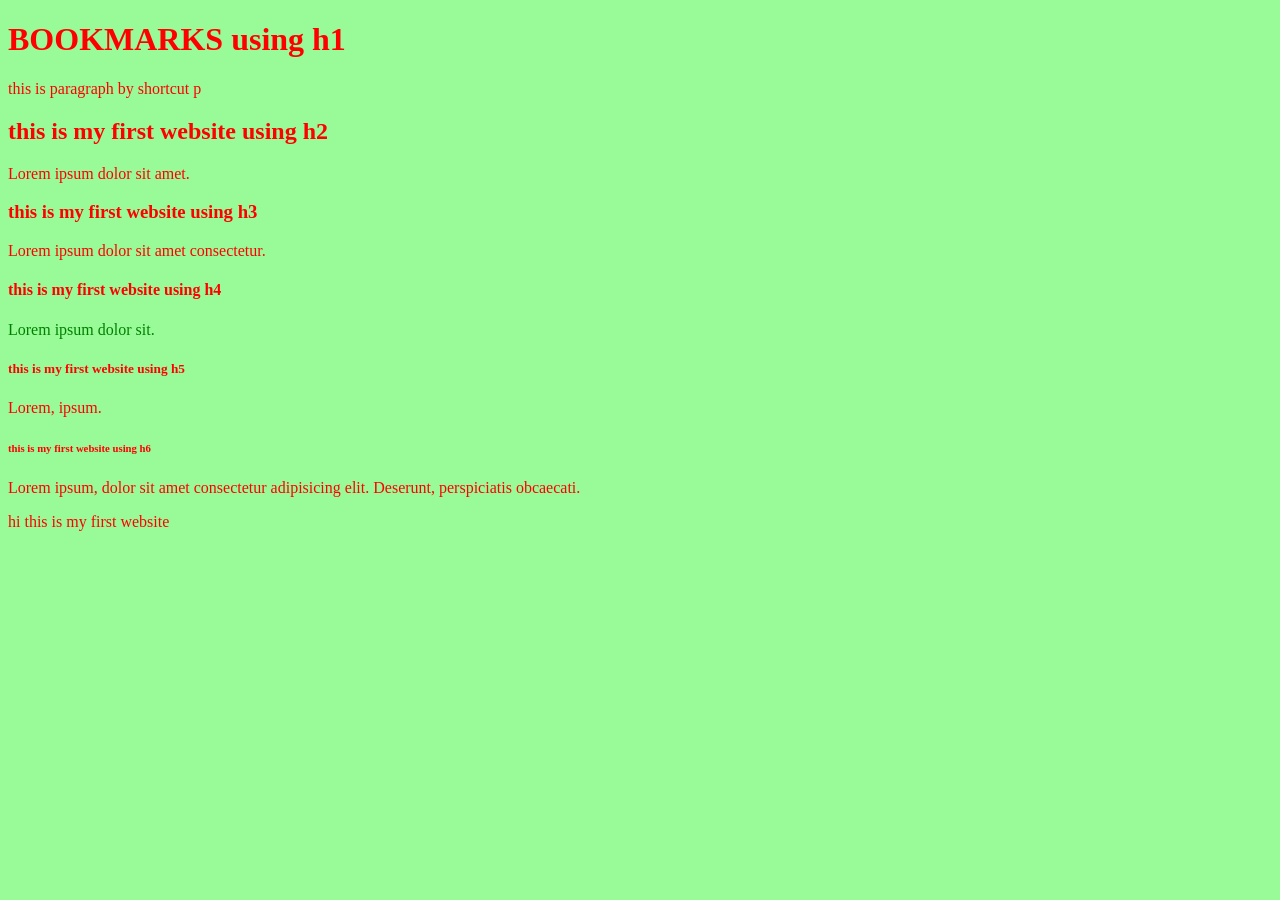
<file: Day 1 to 7/index.html>
<!DOCTYPE html>
<html lang="en">
<!--lang=language,en is stand for english-->
<head>
    <meta charset="UTF-8">
    <meta name="viewport" content="width=device-width, initial-scale=1.0">
    <meta name="description" content="my name is Daksh">
    <title>Daksh first website</title>
    <link rel="stylesheet" href="style.css">
</head>
<!--title is stand for like what is the name of website-->
<!--meta is description how is the html text and also we add keywords in it-->
<!--meta description is say about website like if we search any website and then down of the click button is the description about website-->
<body>
    <h1>BOOKMARKS using h1</h1> 
    <p>this is paragraph by  shortcut p</p>
    <h2>this is my first website using h2</h2>
    <p>Lorem ipsum dolor sit amet.</p>
    <!--<p>lorem1 or lorem2,here lorem is used for rendom words or dummy words and 1or2 is stand for number of words how many words i want i write on it-->
    <h3>this is my first website using h3</h3>
    <p>Lorem ipsum dolor sit amet consectetur.</p>
    <h4>this is my first website using h4</h4>
    <p style="color: green;""">Lorem ipsum dolor sit.</p>
    <h5>this is my first website using h5</h5>
    <p>Lorem, ipsum.</p>
    <h6>this is my first website using h6</h6>
    <p>Lorem ipsum, dolor sit amet consectetur adipisicing elit. Deserunt, perspiciatis obcaecati.</p>
    hi this is my first website
    <script src="script.js"></script>
<!--h1 is main heading then h2 h3 then size is descending-->
<!--alt+click add courser where we click ,also alt+shift+down print same line in next-->
<!--<p>style background for word line background-->
<!--<p>style color is word color-->
</body>
</html>
</file>
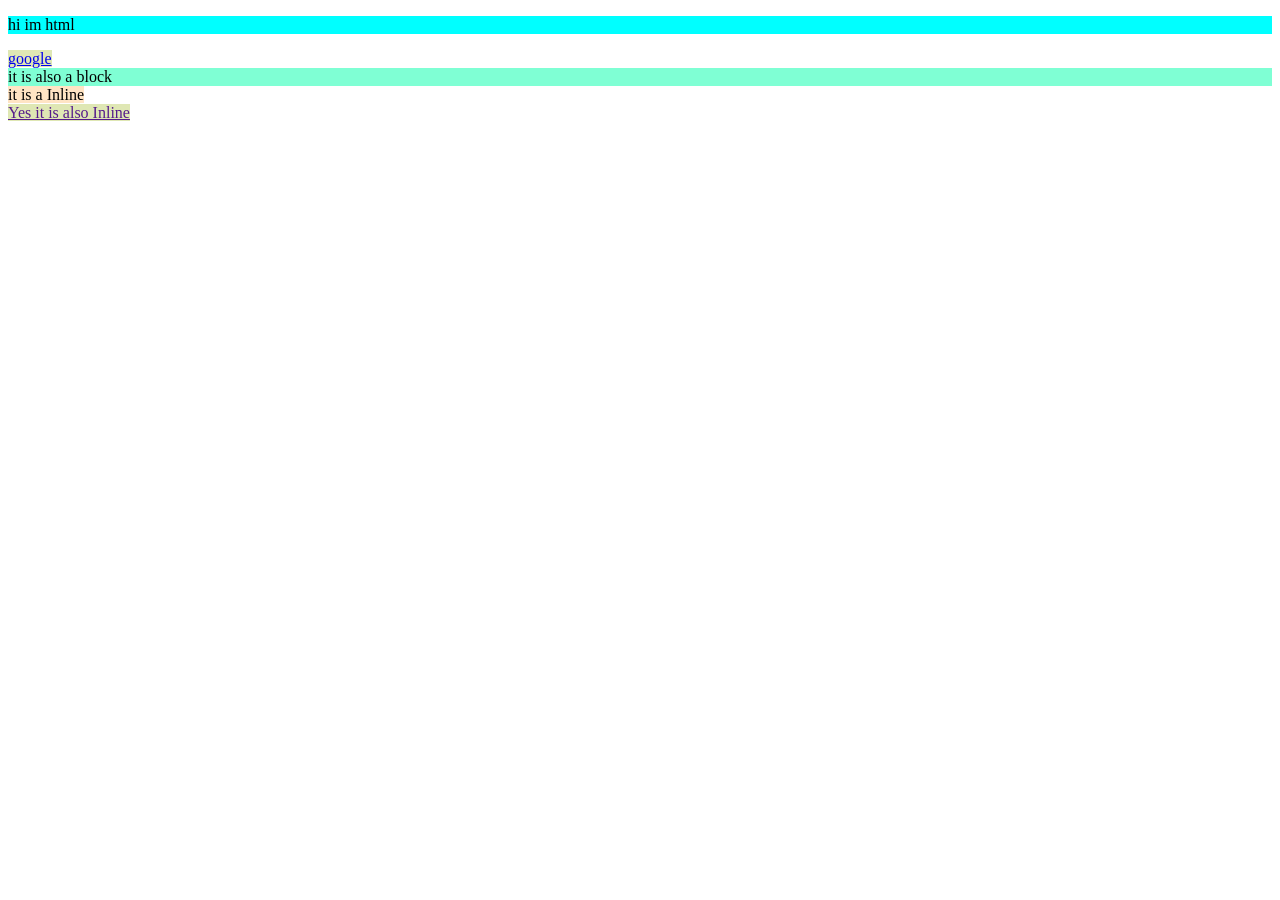
<file: Day 8 to/index.html>
<!DOCTYPE html>
<html lang="en">
<head>
    <meta charset="UTF-8">
    <meta name="viewport" content="width=device-width, initial-scale=1.0">
    <title>Inline ;and Block Element - HTML</title>
    <link rel="stylesheet" href="style.css">
</head>
<body>
    <p>hi im html</p>
    <a href="https://www.google.com">google</a>
    <div>it is also a block </div>
    <span>it is a Inline</span>
    <div></div>
    <a href="">Yes it is also Inline</a>
</body>
</html>
<!--id is just for particular one and classes is for manyone-->
</file>
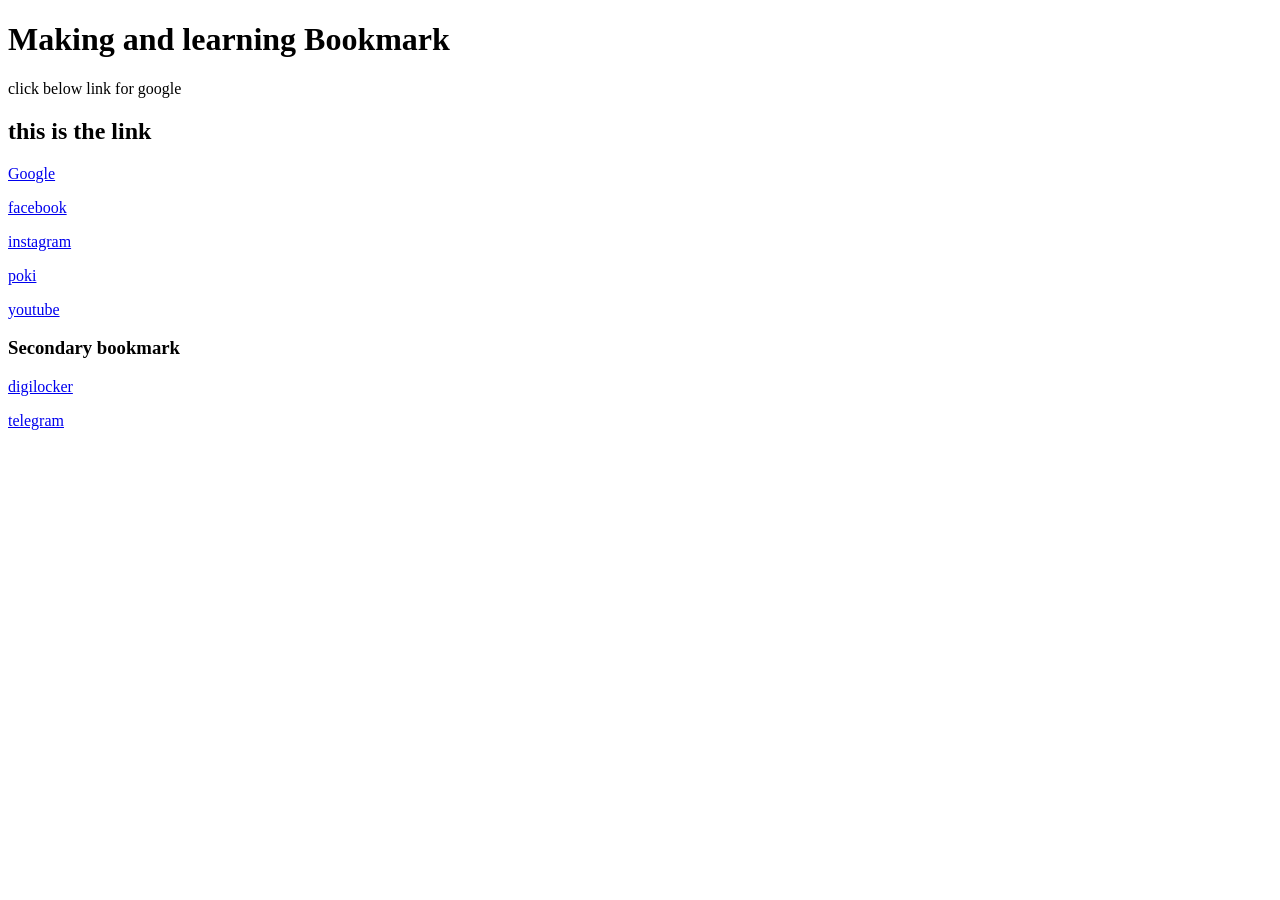
<file: Day 1 to 7/bookmark.html>
<!DOCTYPE html>
<html lang="en">
<head>
    <meta charset="UTF-8">
    <meta name="viewport" content="width=device-width, initial-scale=1.0">
    <title>My Bookmark</title>
</head>
<body>
    <h1>Making and learning Bookmark</h1>
    <p>click below link for google</p>
    <h2>this is the link</h2>
    <p><a target="_blank" href="https://www.google.com">Google</a></p>
    <p><a target="_blank" href="https://www.facebook.com">facebook</a></p>
    <p><a target="_blank" href="https://www.instagram.com">instagram</a></p>
    <p><a target="_blank" href="https://www.poki.com">poki</a></p>
    <p><a target="_blank" href="https://www.youtube.com">youtube</a></p>
    <h3>Secondary bookmark</h3>
    <p><a target="_blank" href="https://www.digilocker.com">digilocker</a></p>
    <p><a target="_blank" href="https://web.telegram.org">telegram</a></p>
</body>
</html>
<!--a is for adding any link
and video is for adding video
a then target _blank is for open the link in new tab-->
</file>
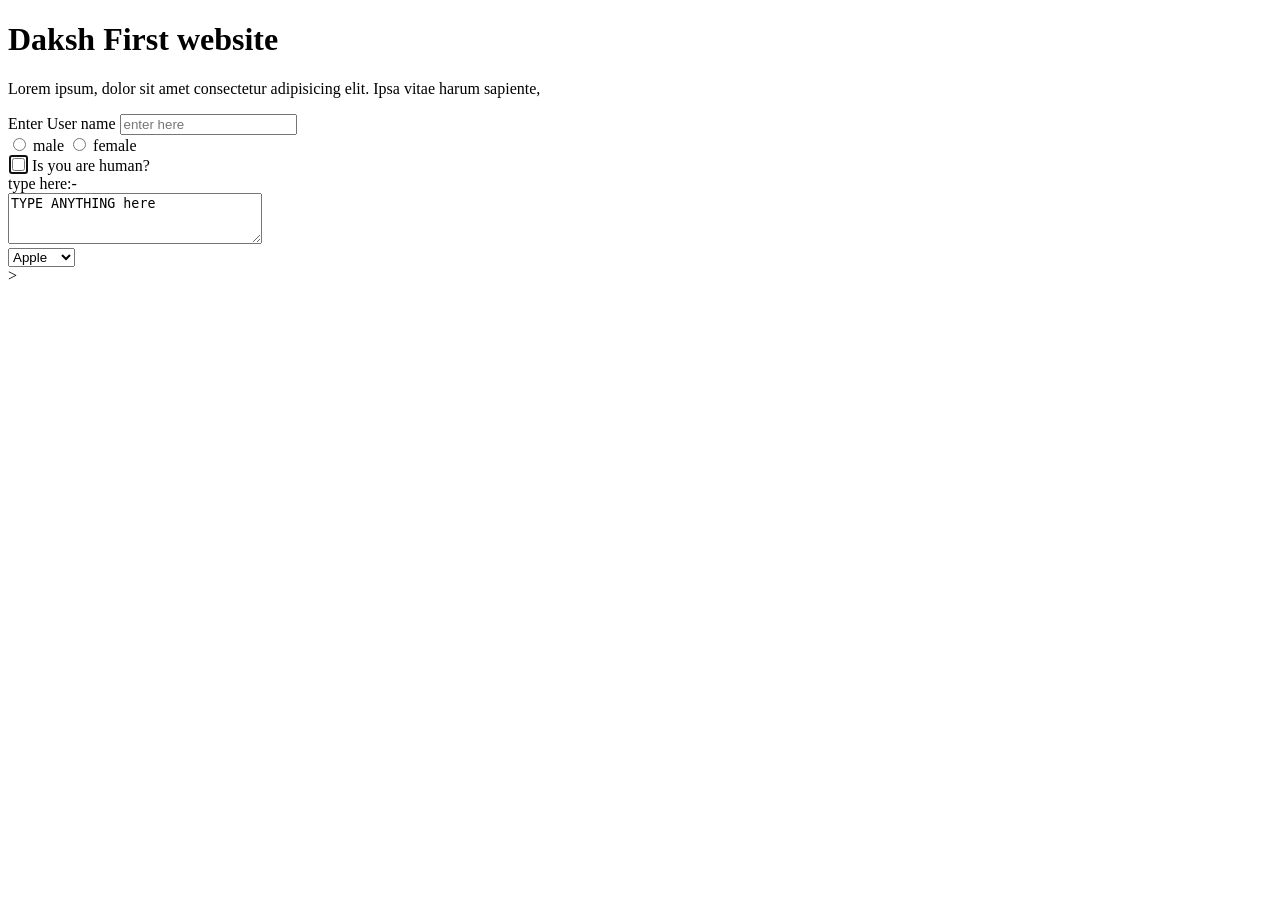
<file: Day 1 to 7/day6.html>
<!DOCTYPE html>
<html lang="en">
<head>
    <meta charset="UTF-8">
    <meta name="viewport" content="width=device-width, initial-scale=1.0">
    <meta name="description" content="this is about Daksh">
    <title>Testing Website - DG</title>
</head>
<body>
    <h1>Daksh First website</h1>
    <p>Lorem ipsum, dolor sit amet consectetur adipisicing elit. Ipsa vitae harum sapiente,</p>
    <label for="username">Enter User name</label>
    <input type="text" id="male" name="username" placeholder="enter here">
    <div>
    <input type="radio" id="male" name="Gender" value="male">
    <label for="male">male</label>
    <input type="radio" id="female" name="Gender" value="female">
    <label for="female">female</label>
    </div>
    <input type="checkbox" id="Tick" name="correct" value="yes" autofocus>
    <label for="Tick">Is you are human?</label>
    <div>
        <label for="box">type here:- </label>
        <br>
        <textarea name="size" id="box" rows="3" cols="29">TYPE ANYTHING here

        </textarea>
    </div>
<!--if we wanna to write anything in box without delete type anything so we just remove it-->
    <div>
        <select name="fruits">
            <option value="Apple" id="Food" >Apple</option>
            <option value="Mango" id="Food" >Mango</option>
            <option value="Orange" id="Food" >Orange</option>
            <label for="Food">fruits</label>
        </select>
    </div>>
</body>
</html>
<!--div is used for giving space or to add anothing on next line
div is better than br tag-->
<!--type is for type of form test,radio, checkbox
and id is for label work , label is for clicking on text and it auto select.
name is use for choosing between 2 or more options
and i think value is means if we click on it we know is he/she saying yes or no by just selecting-->
<!--br tag is also good but it creates problem so we most of the time use div-->
</file>
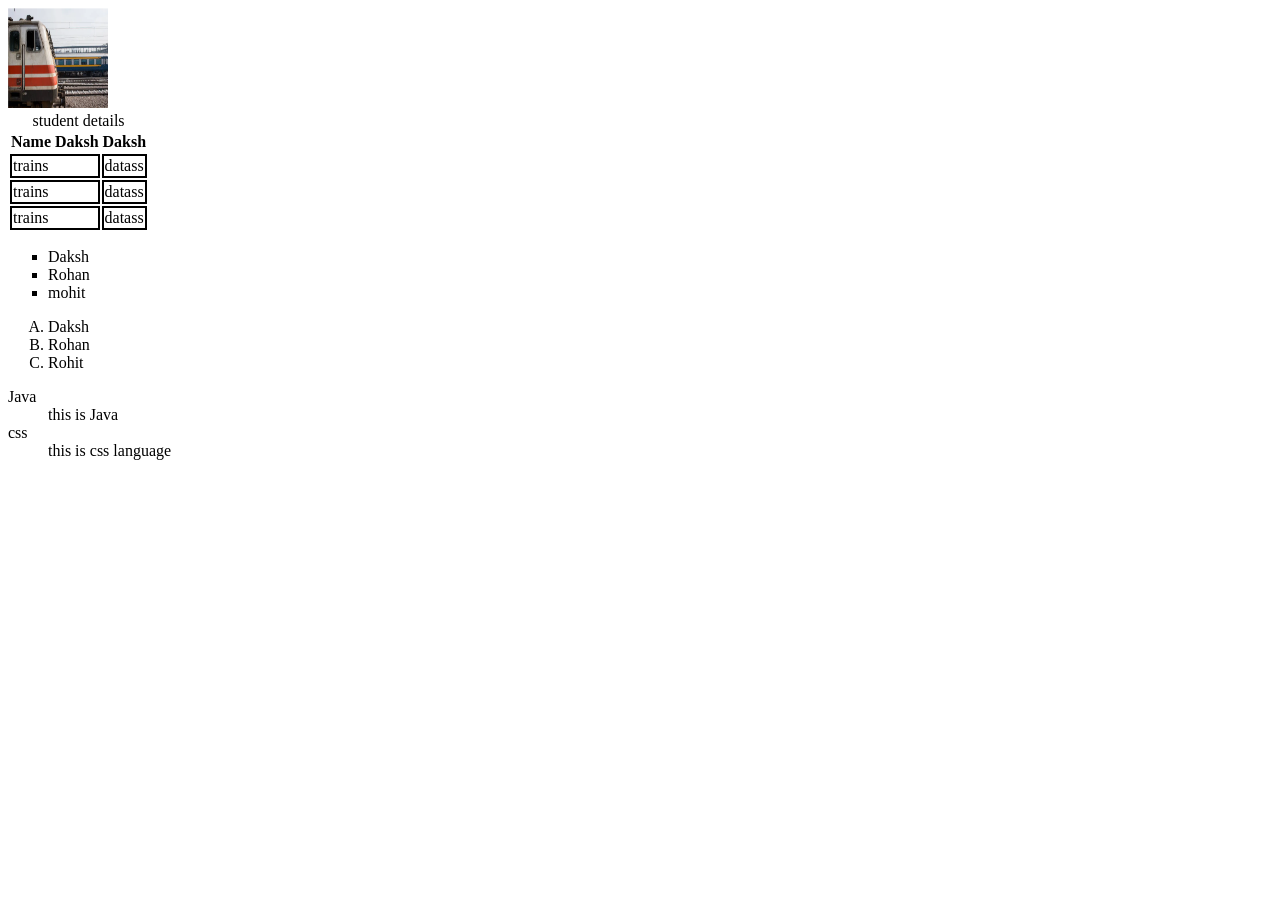
<file: Day 1 to 7/image.html>
<!DOCTYPE html>
<html lang="en">
<head>
    <meta charset="UTF-8">
    <meta name="viewport" content="width=device-width, initial-scale=1.0">
    <title>Images</title>
    <link rel="stylesheet" href="track.css">
</head>
<body>
     <img width="100" height="100" src="image.png" alt="train">
<br>
     <table>
        <caption>student details</caption>
<thead>
        <tr>
            <th>Name</th>
            <th>Daksh</th>
            <th>Daksh</th>
        </tr>
        </thead>
<tbody>
        <tr>
            <td colspan="2">trains</td>
            <td rowspan="1">datass</td>
        </tr>
</tbody>
        <tr>
            <td colspan="2">trains</td>
            <td rowspan="1">datass</td>
        </tr>
        <tr>
                        <td colspan="2">trains</td>
            <td rowspan="5">datass</td>
        </tr>
     </table>
     <ul type="square">
        <li>Daksh</li>
        <li>Rohan</li>
        <li>mohit</li>
     </ul>
     <ol type="A">
<!--Uppercase Roman Numerals: Use type="I" (e.g., I, II, III)
Lowercase Roman Numerals: Use type="i" (e.g., i, ii, iii)
Arabic Numerals: Use type="1" (e.g., 1, 2, 3). This is the default setting if no attribute is specified.
Lowercase Alphabetical Letters: Use type="a" (e.g., a, b, c)
Uppercase Alphabetical Letters: Use type="A" (e.g., A, B, C)-->
        <li>Daksh</li>
        <li>Rohan</li>
        <li>Rohit</li>
     </ol>
     <dl>
        <dt>Java</dt>
        <Dd>this is Java</Dd>
        <dt>css</dt>
        <dd>this is css language</dd>
     </dl>
<!--here ul is for unorder list
and li for line or list
here ol is for order list
here dl is for defination list and dt defination title and dd is for defination description-->
<!--td colspan stand for cell space like 2 means 2 word space get-->
<!--tr is for raw and td is for description or in the heading-->
<!--thead and tbody is just for grouping and differentiate-->
</body>
</html>
</file>
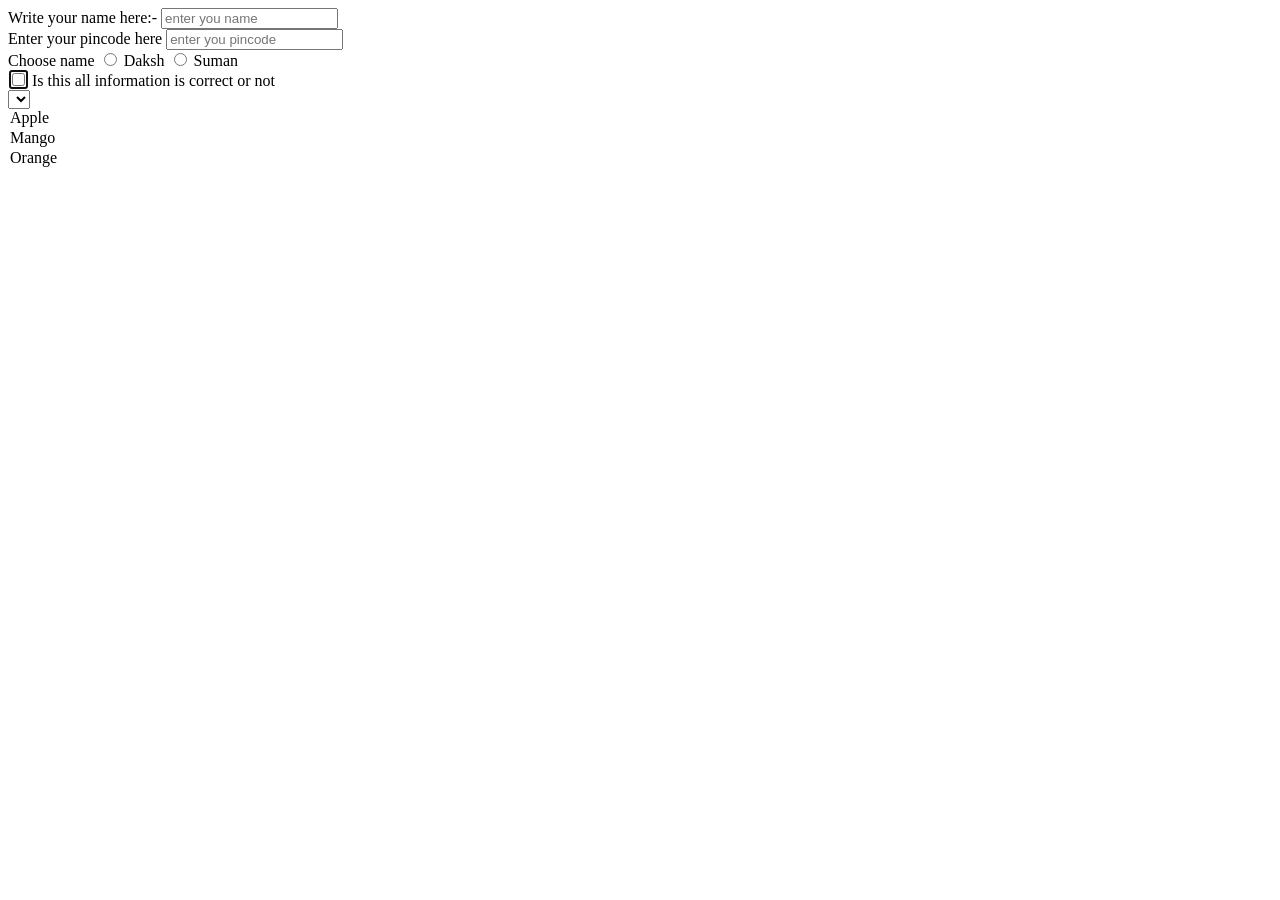
<file: Day 8 to/Quiz.htm>
<!DOCTYPE html>
<html lang="en">
<head>
    <meta charset="UTF-8">
    <meta name="viewport" content="width=device-width, initial-scale=1.0">
    <title>QUizzzzzzzzzzz</title>
</head>
<body>
    <label for="name">Write your name here:-</label>
    <input type="text" id="name" name="username" placeholder="enter you name">
    <div></div>
    <label for="pincode">Enter your pincode here</label>
    <input type="text " id="pincode" name="pincode" placeholder="enter you pincode">
    <div></div>
    <label for="Daksh">Choose name</label>
     <input type="radio" id="Daksh" name="name" value="Daksh">
     <label for="Daksh">Daksh</label>
     <input type="radio" id="Suman" name="name" value="Suman">
     <label for="Suman">Suman</label>
     <div></div>
     <input type="checkbox" id="Tick" name="tick" value="check" autofocus>
     <label for="Tick">Is this all information is correct or not</label>
     <div></div>
    <select name="fruits" id="fruits"></select>
        <option value="Apple" id="fruits">Apple</option>
        <option value="Mango" id="fruits">Mango</option>
        <option value="Orange" id="fruits">Orange</option>
    </select>
</body>
</html>
</file>
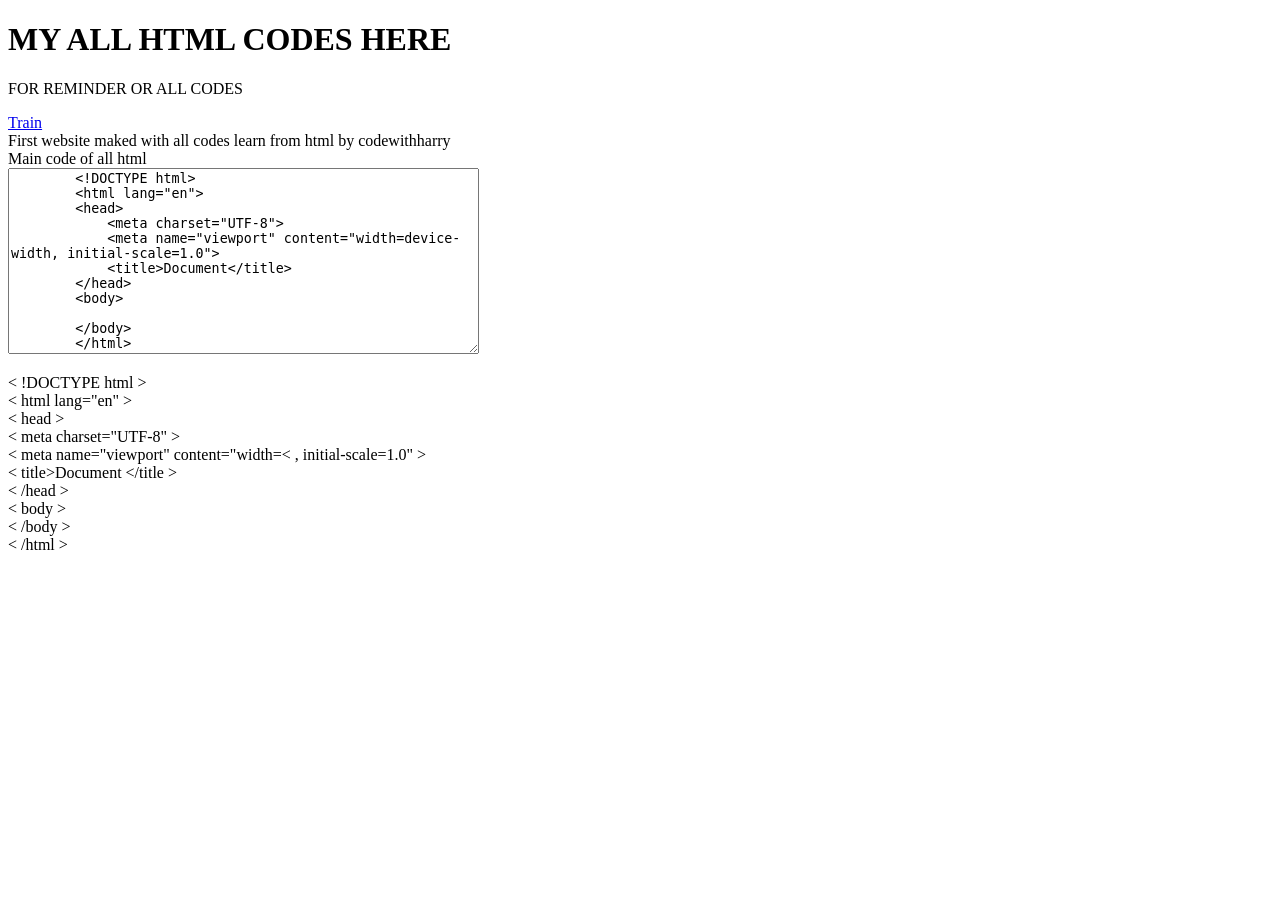
<file: Day 8 to/working website/mycodes.html>
<!DOCTYPE html>
<html lang="en">
<head>
    <meta charset="UTF-8">
    <meta name="viewport" content="width=device-width, initial-scale=1.0">
    <title>My all codes</title>
</head>
<body>
    <H1>MY ALL HTML CODES HERE</H1>
    <p>FOR REMINDER OR ALL CODES</p>
    <a href="http://127.0.0.1:3000/Day%208%20to/Quiz.html?vscode-livepreview=true">Train</a>
    <div>First website maked with all codes learn from html by codewithharry</div>
    <div>Main code of all html</div>
    <textarea name="Main codes" id="CODE1" cols="56" rows="12">
        <!DOCTYPE html>
        <html lang="en">
        <head>
            <meta charset="UTF-8">
            <meta name="viewport" content="width=device-width, initial-scale=1.0">
            <title>Document</title>
        </head>
        <body>
            
        </body>
        </html>
    </textarea>
    <p>
        <div>&lt; !DOCTYPE html &gt;</div>
        <div>&lt; html lang="en" &gt;</div>
       <div> &lt; head &gt;</div>
            <div>&lt; meta charset="UTF-8" &gt;</div>
           <div> &lt; meta name="viewport" content="width=&lt; , initial-scale=1.0" &gt;</div>
           <div> &lt; title>Document &lt;/title &gt;</div>
        <div>&lt; /head &gt;</div>
        <div> &lt; body &gt;</div>
        <div>&lt; /body &gt;</div>
        <div>&lt; /html &gt;</div>
    </p>
    </body>
    </html>
</body>
</html>
</file>
<file: Day 1 to 7/style.css>
body{
    background-color: palegreen;
    color: red;
}
</file>
<file: Day 8 to/style.css>
p{
    background-color: aqua;
}
a{
    background-color: rgb(223, 231, 180);
}
div{
    background-color: aquamarine;
}
span{
    background-color: bisque;
}
</file>
<file: Day 1 to 7/track.css>
td{
    border: 2px solid black;
}
</file>
